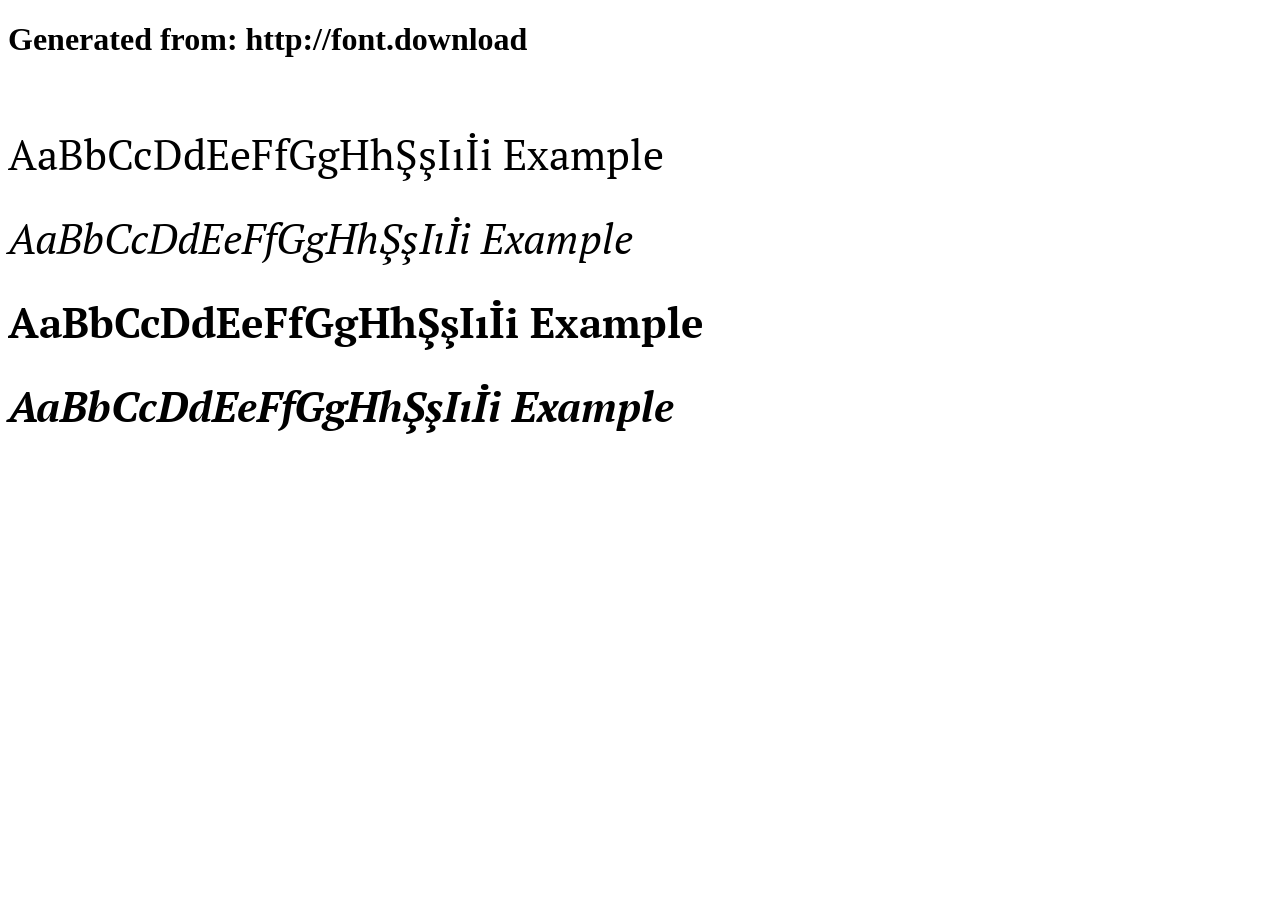
<file: Fonts/PT Serif/example.html>
<!DOCTYPE html>
<html xmlns="http://www.w3.org/1999/xhtml">
<head>
    <meta http-equiv="Content-Type" content="text/html; charset=utf-8"/>
    <link rel="stylesheet" type="text/css"
          href="style.css"/>
</head>

<body>

<h1>Generated from: http://font.download</h1><br/>
<h1 style="font-family:'PT Serif Regular';font-weight:normal;font-size:42px">AaBbCcDdEeFfGgHhŞşIıİi Example</h1>
<h1 style="font-family:'PT Serif Italic';font-weight:normal;font-size:42px">AaBbCcDdEeFfGgHhŞşIıİi Example</h1>
<h1 style="font-family:'PT Serif Bold';font-weight:normal;font-size:42px">AaBbCcDdEeFfGgHhŞşIıİi Example</h1>
<h1 style="font-family:'PT Serif Bold Italic';font-weight:normal;font-size:42px">AaBbCcDdEeFfGgHhŞşIıİi Example</h1>


</body>
</html>
</file>
<file: Fonts/PT Serif/style.css>
/* #### Generated By: http://font.download #### */

    @font-face {
    font-family: 'PT Serif Regular';
    font-style: normal;
    font-weight: normal;
    src: local('PT Serif Regular'), url('PT_Serif-Web-Regular.woff') format('woff');
    }
    

    @font-face {
    font-family: 'PT Serif Italic';
    font-style: normal;
    font-weight: normal;
    src: local('PT Serif Italic'), url('PT_Serif-Web-Italic.woff') format('woff');
    }
    

    @font-face {
    font-family: 'PT Serif Bold';
    font-style: normal;
    font-weight: normal;
    src: local('PT Serif Bold'), url('PT_Serif-Web-Bold.woff') format('woff');
    }
    

    @font-face {
    font-family: 'PT Serif Bold Italic';
    font-style: normal;
    font-weight: normal;
    src: local('PT Serif Bold Italic'), url('PT_Serif-Web-BoldItalic.woff') format('woff');
    }
</file>
